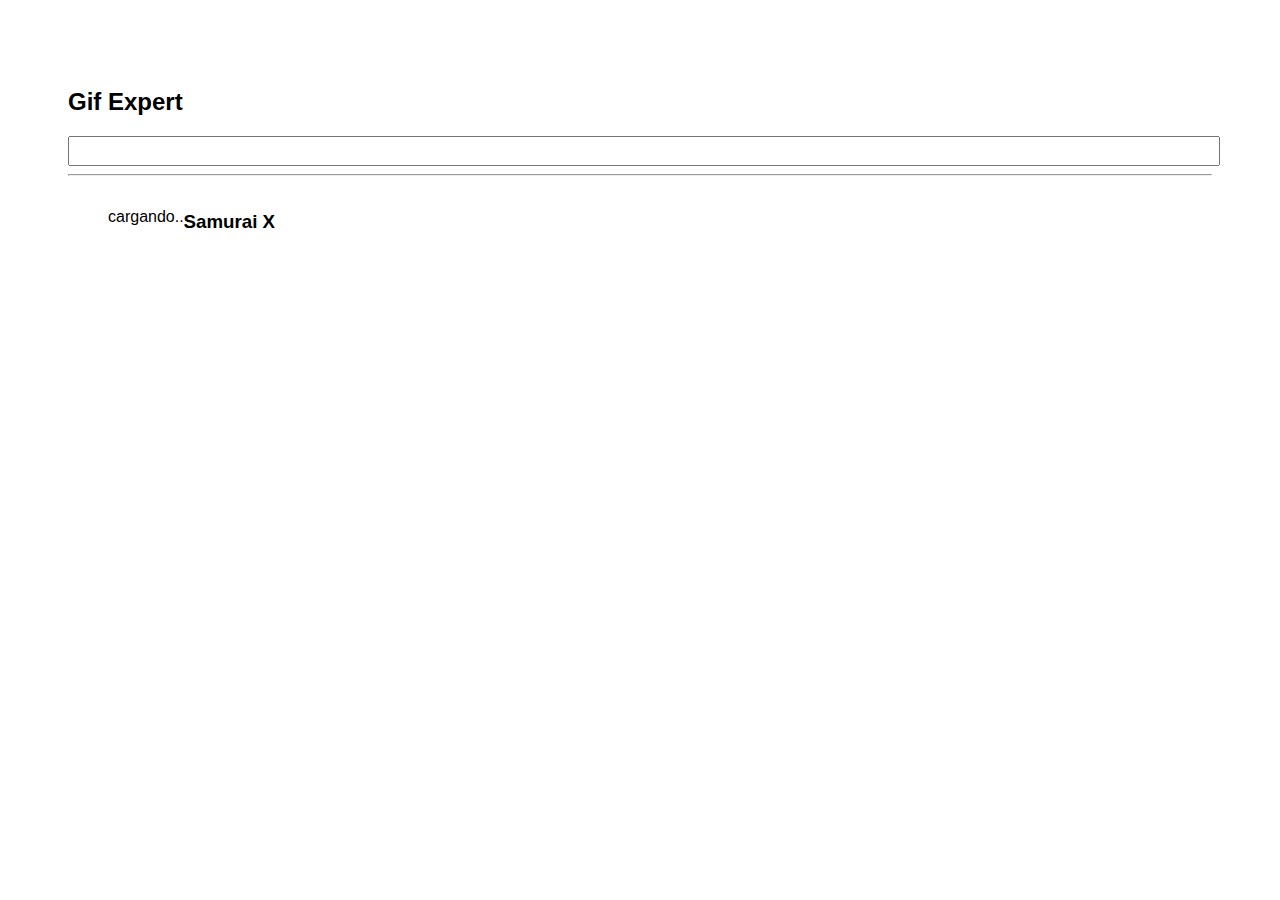
<file: docs/index.html>
<!-- @format -->

<!DOCTYPE html>
<html lang="en">
	<head>
		<meta charset="utf-8" />
		<link rel="icon" href="./favicon.ico" />
		<meta name="viewport" content="width=device-width,initial-scale=1" />
		<meta name="theme-color" content="#000000" />
		<meta
			name="description"
			content="Web site created using create-react-app"
		/>
		<link rel="apple-touch-icon" href="./logo192.png" />
		<link rel="manifest" href="./manifest.json" />
		<link
			rel="stylesheet"
			href="https://cdnjs.cloudflare.com/ajax/libs/animate.css/4.0.0/animate.min.css"
		/>
		<title>Gif App</title>
		<link href="./static/css/main.96f08ab7.chunk.css" rel="stylesheet" />
	</head>
	<body>
		<noscript>You need to enable JavaScript to run this app.</noscript>
		<div id="root"></div>
		<script>
			console.log("leo");
			!(function (e) {
				function r(r) {
					for (
						var n, p, f = r[0], i = r[1], l = r[2], c = 0, s = [];
						c < f.length;
						c++
					)
						(p = f[c]),
							Object.prototype.hasOwnProperty.call(o, p) &&
								o[p] &&
								s.push(o[p][0]),
							(o[p] = 0);
					for (n in i)
						Object.prototype.hasOwnProperty.call(i, n) && (e[n] = i[n]);
					for (a && a(r); s.length; ) s.shift()();
					return u.push.apply(u, l || []), t();
				}
				function t() {
					for (var e, r = 0; r < u.length; r++) {
						for (var t = u[r], n = !0, f = 1; f < t.length; f++) {
							var i = t[f];
							0 !== o[i] && (n = !1);
						}
						n && (u.splice(r--, 1), (e = p((p.s = t[0]))));
					}
					return e;
				}
				var n = {},
					o = { 1: 0 },
					u = [];
				function p(r) {
					if (n[r]) return n[r].exports;
					var t = (n[r] = { i: r, l: !1, exports: {} });
					return e[r].call(t.exports, t, t.exports, p), (t.l = !0), t.exports;
				}
				(p.m = e),
					(p.c = n),
					(p.d = function (e, r, t) {
						p.o(e, r) ||
							Object.defineProperty(e, r, { enumerable: !0, get: t });
					}),
					(p.r = function (e) {
						"undefined" != typeof Symbol &&
							Symbol.toStringTag &&
							Object.defineProperty(e, Symbol.toStringTag, { value: "Module" }),
							Object.defineProperty(e, "__esModule", { value: !0 });
					}),
					(p.t = function (e, r) {
						if ((1 & r && (e = p(e)), 8 & r)) return e;
						if (4 & r && "object" == typeof e && e && e.__esModule) return e;
						var t = Object.create(null);
						if (
							(p.r(t),
							Object.defineProperty(t, "default", { enumerable: !0, value: e }),
							2 & r && "string" != typeof e)
						)
							for (var n in e)
								p.d(
									t,
									n,
									function (r) {
										return e[r];
									}.bind(null, n)
								);
						return t;
					}),
					(p.n = function (e) {
						var r =
							e && e.__esModule
								? function () {
										return e.default;
								  }
								: function () {
										return e;
								  };
						return p.d(r, "a", r), r;
					}),
					(p.o = function (e, r) {
						return Object.prototype.hasOwnProperty.call(e, r);
					}),
					(p.p = "/");
				var f = (this["webpackJsonpgif-expert-app"] =
						this["webpackJsonpgif-expert-app"] || []),
					i = f.push.bind(f);
				(f.push = r), (f = f.slice());
				for (var l = 0; l < f.length; l++) r(f[l]);
				var a = i;
				t();
			})([]);
		</script>
		<script src="./static/js/2.8ea88baf.chunk.js"></script>
		<script src="./static/js/main.b31882e7.chunk.js"></script>
	</body>
</html>
</file>
<file: docs/static/css/main.96f08ab7.chunk.css>
*{font-family:"Gill Sans","Gill Sans MT",Calibri,"Trebuchet MS",sans-serif}body{padding:60px}input{font-size:1.3rem;width:100%;color:red}.card-grid{display:flex;flex-direction:row;flex-wrap:wrap}.card{align-content:center;border:1px solid grey;overflow:hidden;margin-bottom:10px;margin-right:10px}.card p{padding:5px;text-align:center}.card img{max-height:170px}
/*# sourceMappingURL=main.96f08ab7.chunk.css.map */
</file>
